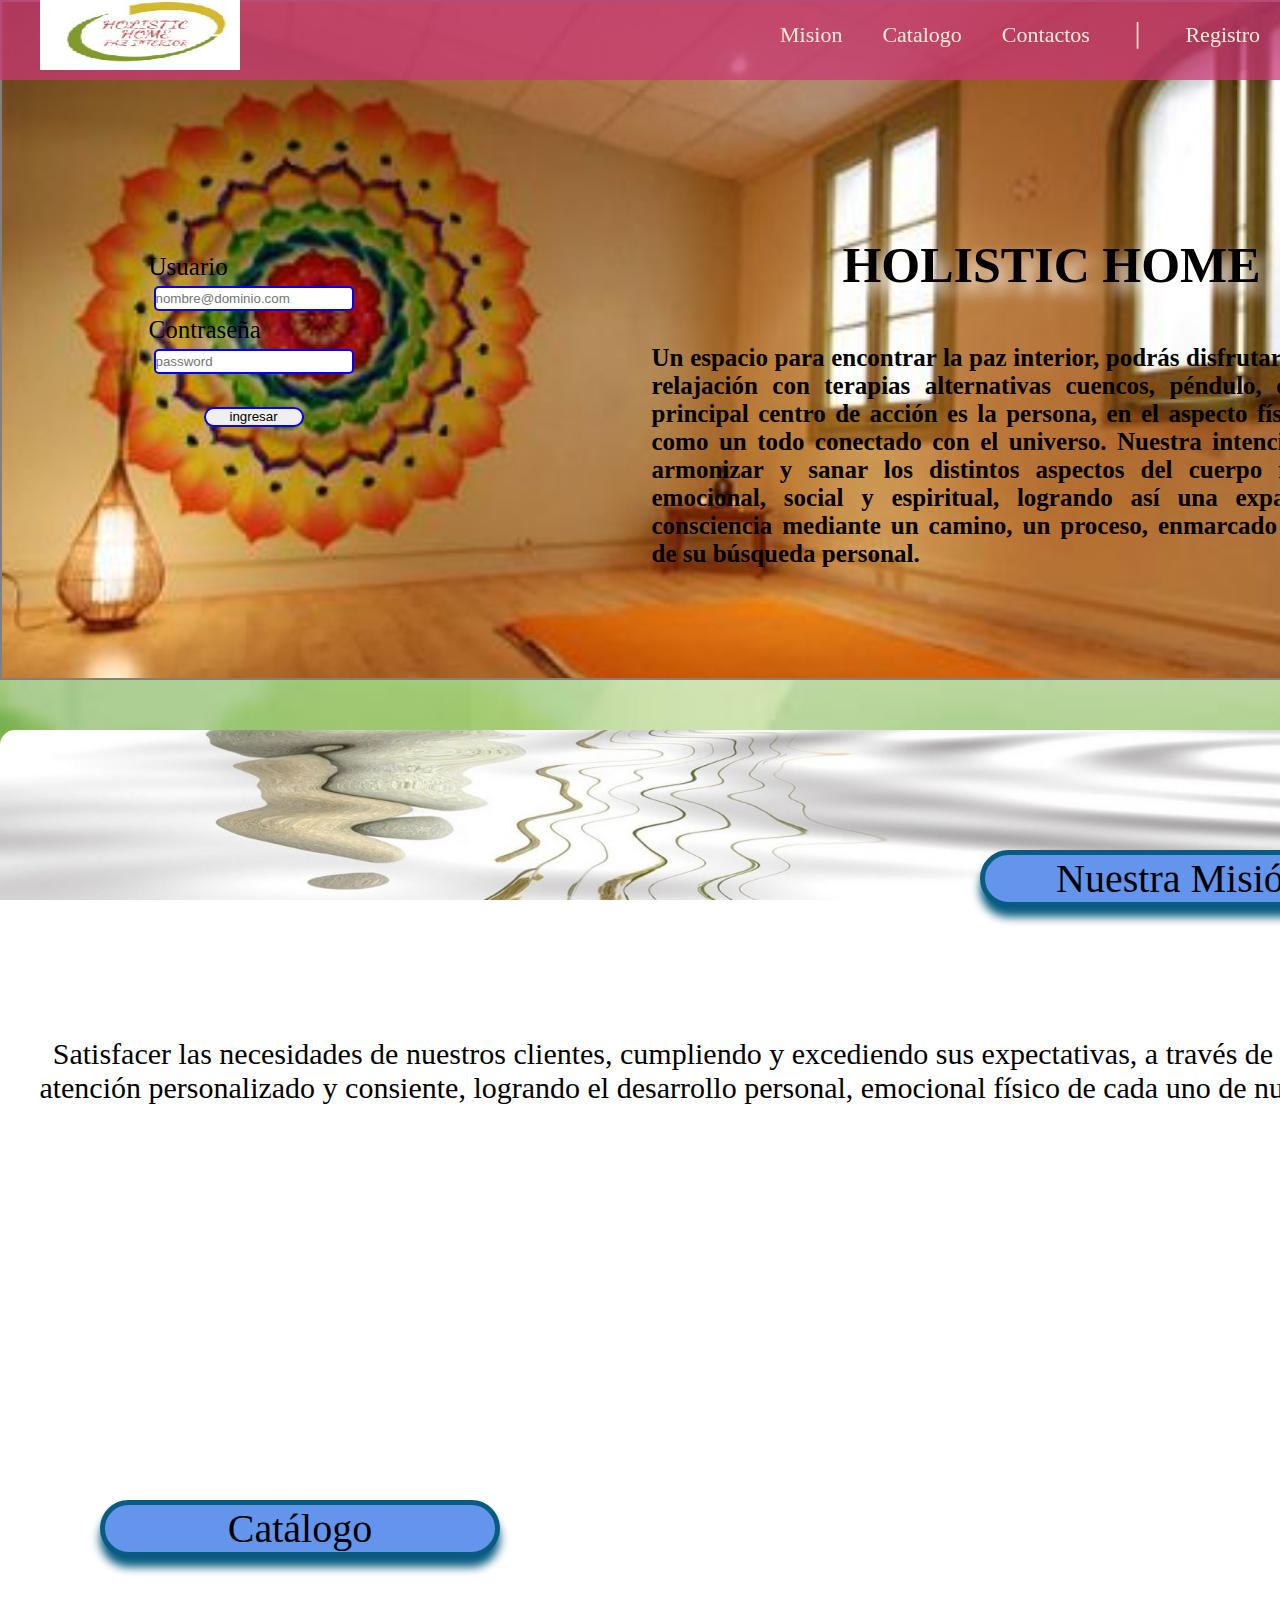
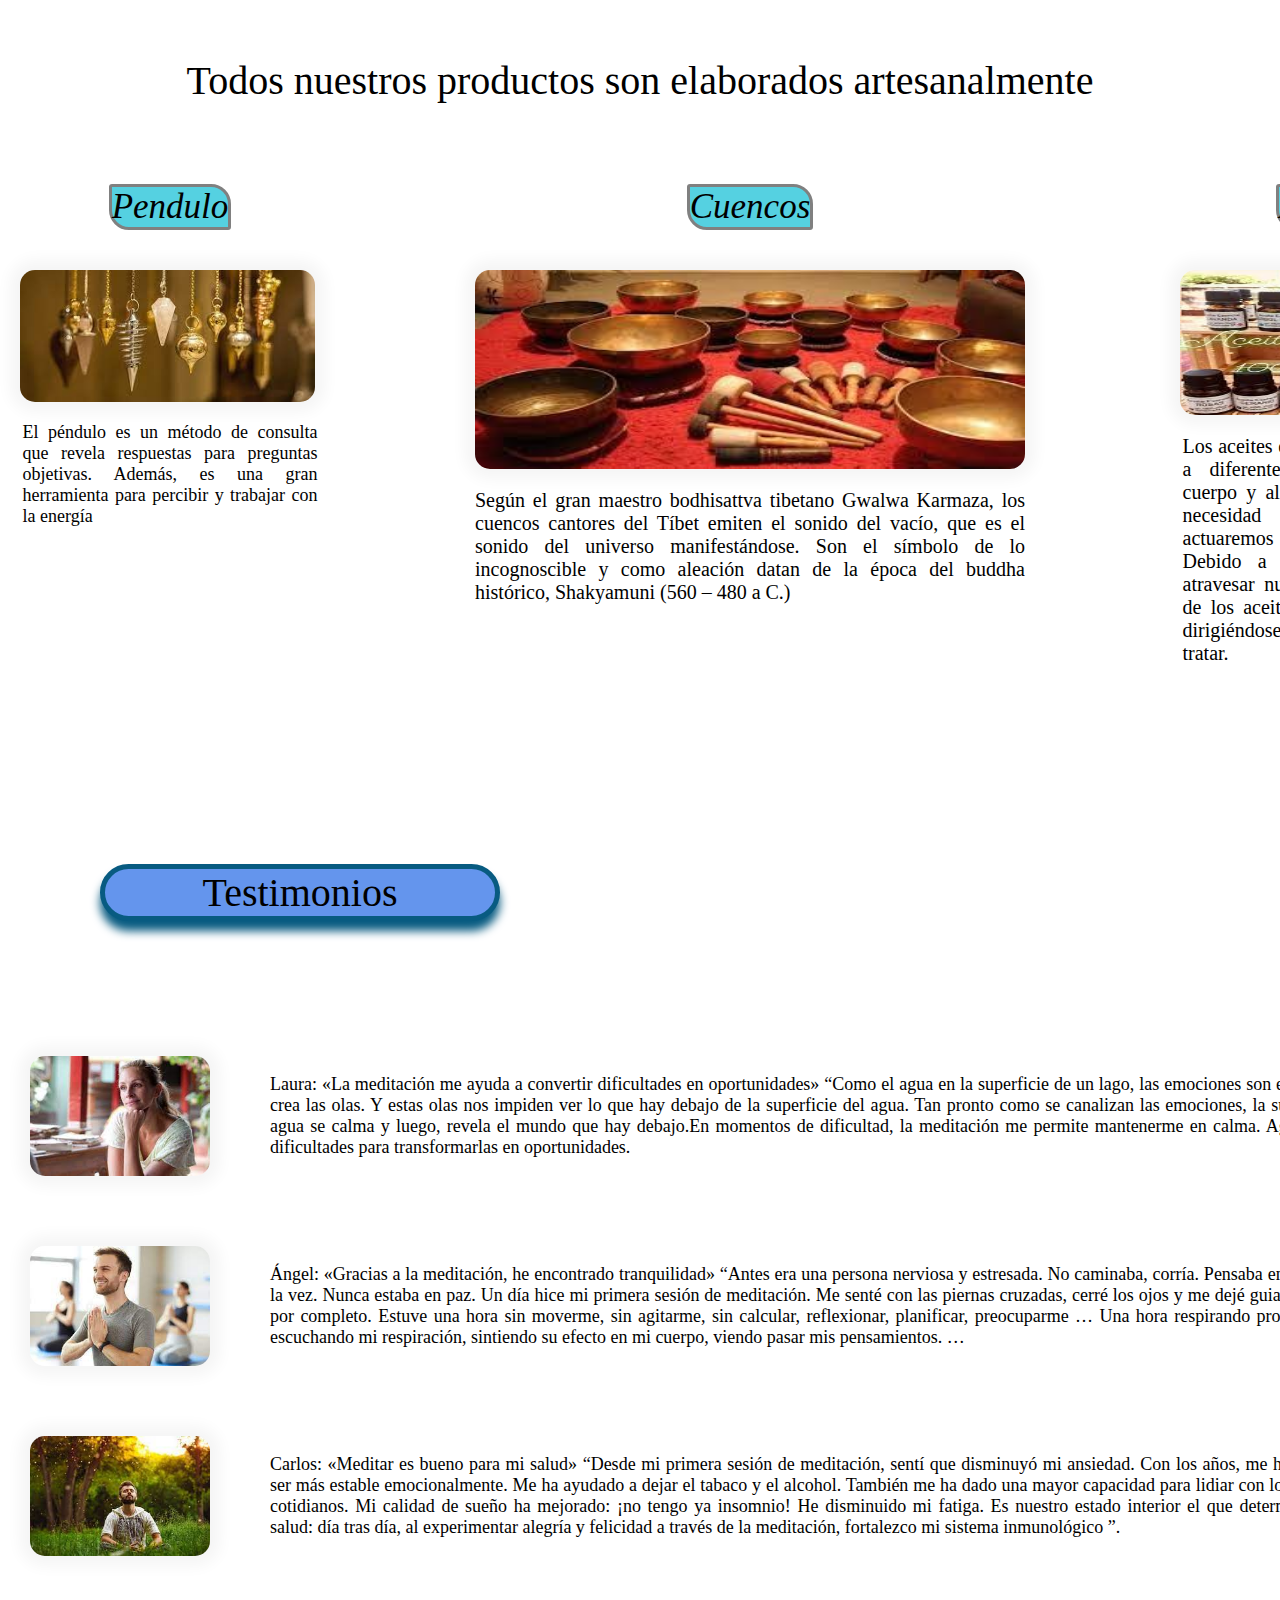
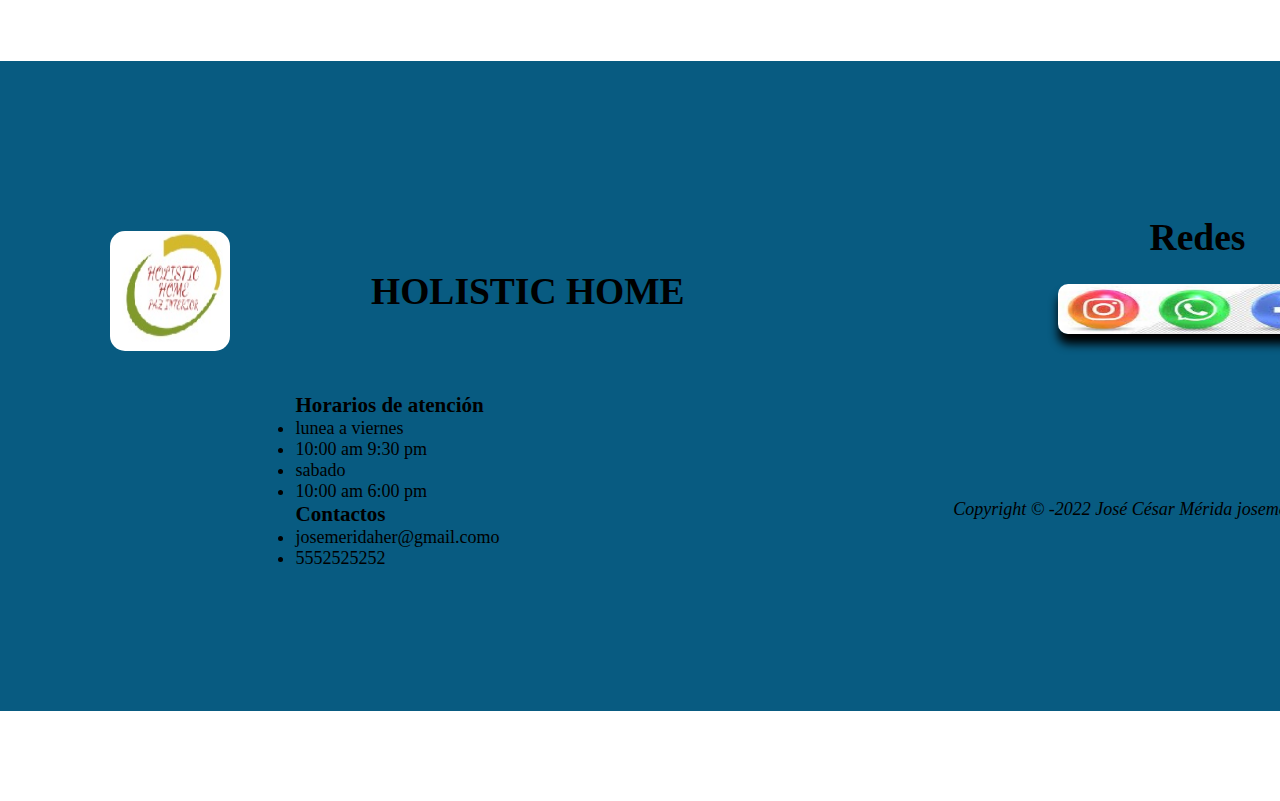
<file: index.html>
<!DOCTYPE html>
<html lang="es">
<head>
    <meta charset="UTF-8">
    <meta http-equiv="X-UA-Compatible" content="IE=edge">
    <meta name="viewport" content="width=device-width, initial-scale=1.0">
    <title>HOLISTIC HOME</title>
    <link rel="stylesheet" href="style.css">
    <link rel="stylesheet" href="mobile.css" media="screen and (max-width:630px">




</head> 

<body>
    <header class="header">
        <nav class="nav">
          <img src="holistic.jpg" alt="">  
    
         <ul class="menu">
            <li class="nav1">Mision</li>
            <li class="nav1">Catalogo</li>
            <li class="nav1">Contactos</li>
            <li class="nav1">│</li>
            <li class="nav1">Registro</li>
    
         </ul>
        </nav> 
         </header>
    
    <!--inicio-->
        <section class="contenedor1">
            
            <div class="ingreso">

               <label for="name1">Usuario</label>
               <input id="name1" type="email" placeholder="nombre@dominio.com" />
               <label for="name">Contraseña</label>
               <input id="name" type="password" placeholder="password"/><br>                
               <button>ingresar</button>           
               
            </div>

           <div class="descripcion" >
               <h1>HOLISTIC HOME</h1>
               <P>Un espacio para encontrar la paz interior, podrás 
                  disfrutar de momento de relajación con terapias alternativas
                  cuencos, péndulo, chakras.Nuestro principal centro de acción
                  es la persona, en el aspecto físico y espiritual, 
                  como un todo conectado con el universo.
                  Nuestra intención es ayudar a armonizar y sanar los distintos
                  aspectos del cuerpo físico, psíquico, emocional, social y espiritual, 
                  logrando así una expansión total de consciencia mediante un camino,
                  un proceso, enmarcado siempre dentro de su búsqueda personal. </P>
           </div>

       </section>
<!--mision-->
<section>

    <div class="mision">
        <header>Nuestra Misión</header>
        <p> Satisfacer las necesidades de nuestros clientes, cumpliendo y
            excediendo sus expectativas, a través de un proceso de atención
            personalizado y consiente, logrando el desarrollo personal,
            emocional físico de cada uno de nuestros clientes.</p>  
     </div>
</section>

<!--productos-->
<header class="producto">Catálogo</header>
       <p class="uno1">Todos nuestros productos son
                           elaborados artesanalmente</p>
   
   
     <div class="contenedor">

        <div class="caja orden titulo uno">
            <p>Pendulo</p>
            <img src="pendulos.jpg" alt="">
            <article> El péndulo es un método 
                de consulta que revela respuestas para preguntas 
                objetivas. Además, es una gran herramienta para percibir
                y trabajar con la energía
            </article>    
        </div>

        <div class="caja orden titulo dos">
            <p>Cuencos</p>
            <img src="cuencos.jpg" alt="">
            <article> Según el gran maestro bodhisattva 
                 tibetano Gwalwa Karmaza, los cuencos cantores
                 del Tíbet emiten el sonido del vacío, que es el 
                 sonido del universo manifestándose. Son el símbolo de
                 lo incognoscible y como aleación datan de la época del
                 buddha histórico, Shakyamuni (560 – 480 a C.)</article>
        </div>

        <div class="caja orden titulo tres">
            <p>Aceites</p>
            <img src="aceites.jpg" alt="">
            <article>Los aceites esenciales pueden actuar a diferentes
                 niveles en nuestro cuerpo y alma. En función de qué 
                 necesidad se nos presente actuaremos de forma diferente. 
                 Debido a su gran afinidad por atravesar nuestra piel, la
                 absorción de los aceites esenciales es directa dirigiéndose
                rápidamente a la zona a tratar.</article>
        </div>

   </div>  <br><br><br><br> <br>             

<!--testimonio-->
<div>
         <header class="producto">Testimonios</header>


         <div class="contenedor2">

            <div class="testimonio imagen texto">

            <img src="laura.jpg" alt="">
            <article>Laura: «La meditación me ayuda a convertir dificultades en oportunidades»
                “Como el agua en la superficie de un lago, las emociones son el viento que crea 
                 las olas. Y estas olas nos impiden ver lo que hay debajo de la superficie del agua. 
                 Tan pronto como se canalizan las emociones, la superficie del agua se calma y luego, 
                 revela el  mundo que hay debajo.En momentos de dificultad, la meditación me permite 
                 mantenerme en calma. Agradezco las dificultades para transformarlas en
                 oportunidades.</article>    
            </div> 

            <div class="testimonio imagen texto">
                <img src="angel.jpg" alt="">
                <article>Ángel: «Gracias a la meditación, he encontrado tranquilidad»
                    “Antes era una persona nerviosa y estresada. No caminaba, corría.
                     Pensaba en mil cosas a la vez. Nunca estaba en paz.
                    Un día hice mi primera sesión de meditación.
                     Me senté con las piernas cruzadas, cerré los ojos y me dejé guiar. 
                     Me dejé ir por completo. Estuve una hora sin moverme, sin agitarme, sin calcular, 
                     reflexionar, planificar, preocuparme … Una hora respirando profundamente, escuchando mi respiración, 
                     sintiendo su efecto en mi cuerpo, viendo pasar mis pensamientos. …</article>
            </div>
            <div class="testimonio imagen texto">
                <img src="carlos.jpg" alt="">
                <article>Carlos: «Meditar es bueno para mi salud»
                    “Desde mi primera sesión de meditación, sentí que 
                    disminuyó mi ansiedad. Con los años, me ha ayudado a ser más estable emocionalmente. 
                    Me ha ayudado a dejar el tabaco y el alcohol. También me ha dado una mayor capacidad para lidiar con los problemas 
                    cotidianos. Mi calidad de sueño ha mejorado:
                    ¡no tengo ya insomnio! He disminuido mi fatiga. Es nuestro estado interior el que determina nuestra salud: día tras 
                    día, al experimentar alegría y felicidad a través de la meditación, fortalezco mi sistema inmunológico ”.</article>

            </div>        
                            

   </div>




</div>

     <div class="final"> 
        
       <div class="cubo1">
                   
               <div class="cubo2" > 
                <img src="/holistic.jpg" alt="">
                <h2>HOLISTIC HOME</h2>  
                </div>
                
        <div class="cubo2">

            <div class="horario">
                <h3>Horarios de atención</h3>
                <ul>
                    <li>lunea a viernes </li>
                    <li> 10:00 am 9:30 pm </li>
                    <li>sabado </li>
                    <li>10:00 am 6:00 pm </li>
                 <h3> Contactos</h3>
                    <li> josemeridaher@gmail.como</li>
                    <li>5552525252 </li>
                </ul>
              </div>
        </div>            
      </div>


 <div class="cubo1">
       
         <div class="cubo3">
             <div class="redes">
                    <h2>Redes</h2>
                    <img src="redes1.jpg" alt="">              
                         
                <footer> 
                    <address>
                        Copyright © -2022 José César Mérida
                        josemeridaher@gmail.como
                        
                    </address>
                    
                </footer> <div>
       </div>    
     </div>         
       
</div>       
        
    
</body>
</html>
</file>
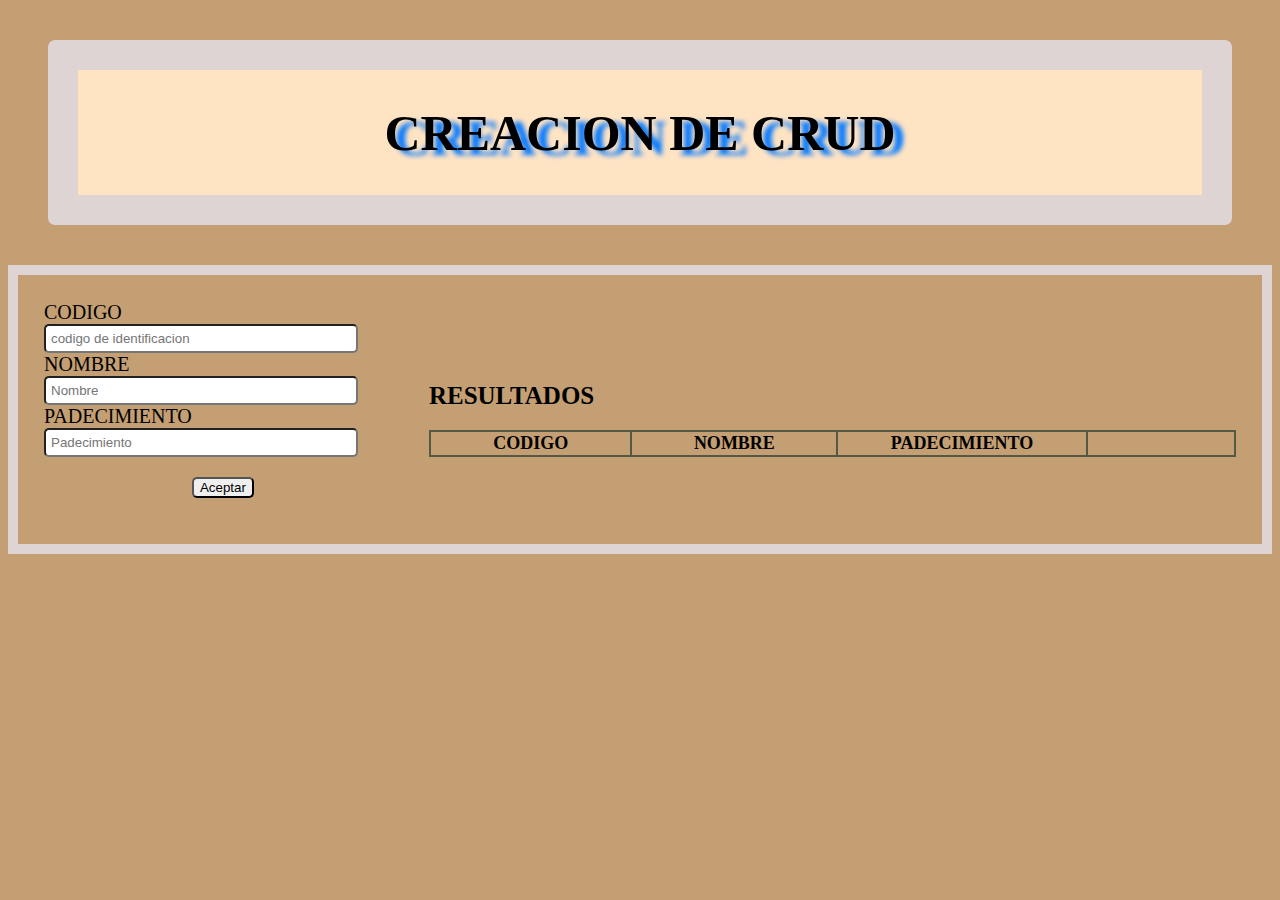
<file: proyecto2/index.html>
<!DOCTYPE html>
<html lang="en">
<head>
    <meta charset="UTF-8">
    <meta http-equiv="X-UA-Compatible" content="IE=edge">
    <meta name="viewport" content="width=device-width, initial-scale=1.0">
    <title>Document</title>
    <link rel="stylesheet" href="./pac.css">
     
</head>
<body>
    
     <div class="crud">
    <h1 >CREACION DE CRUD</h1>
    </div>
    <table >
        <tr>
            <td>
                <form onsubmit="event.preventDefault(); onSubmitform();" >
                    
                    <div>
                        <label>CODIGO</label>
                        <input type="number" name="empCode" id="empCode" placeholder="codigo de identificacion">
                    </div>
                    <div>
                        <label>NOMBRE</label>
                        <input type="text" name="fullName" id="fullName" placeholder="Nombre">
                    </div>
                    
                    <div>
                        <label>PADECIMIENTO</label>
                        <input type="text" name="padMedico" id="padMedico" placeholder="Padecimiento">
                    </div>
                    <div class="buttom" id="buttom">
                        <button type="submit" value="submit">Aceptar</button>
                       
                    </div>
                </form>

            </td>
            
            <td>
                <h2>RESULTADOS</h2>
                 
                <table class="mainTable" id="employeeList">
                <thead>
                    <th>CODIGO</th>
                    <th>NOMBRE</th>
                    <th>PADECIMIENTO</th>
                    <th></th>
                </thead>               
                
                <tbody ></tbody>
                

                </table>
                
            </td>
        </tr>

    </table>






    <script src="./pac.js"></script>
</body>
</html>
</file>
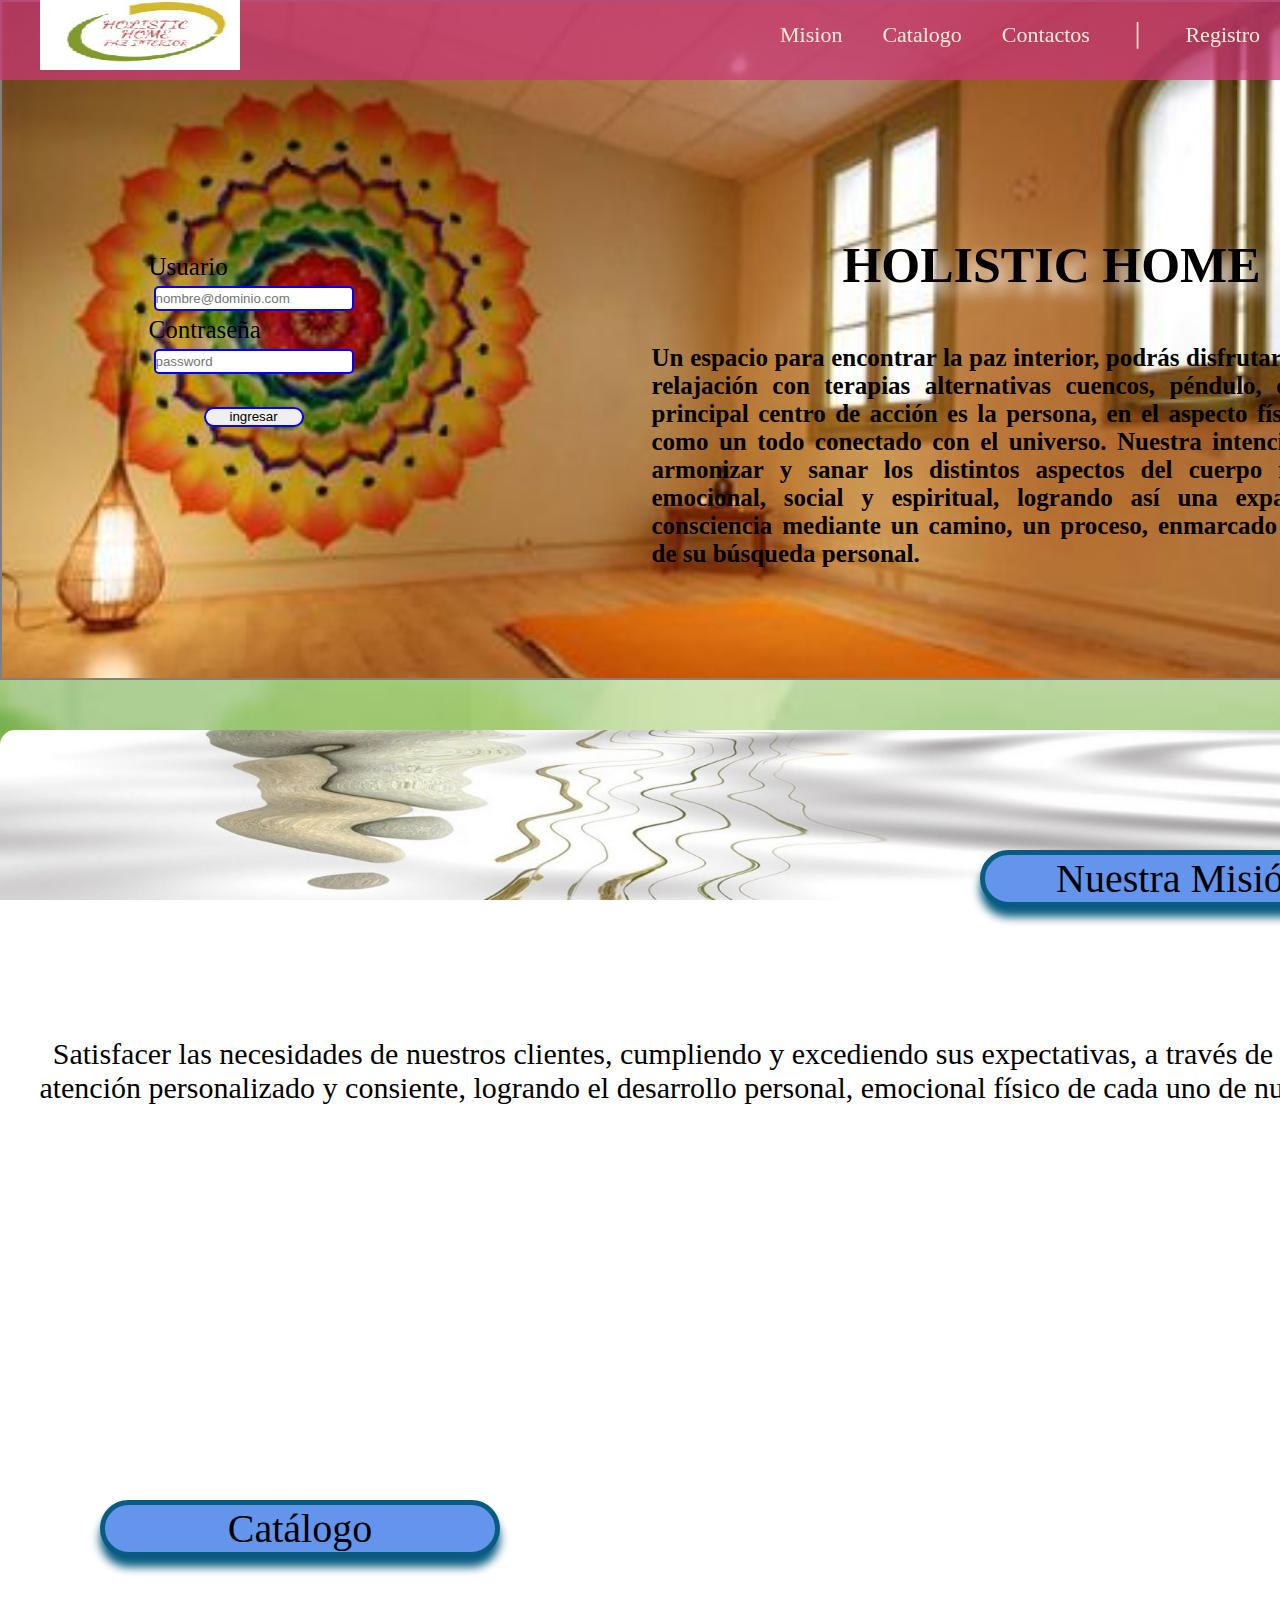
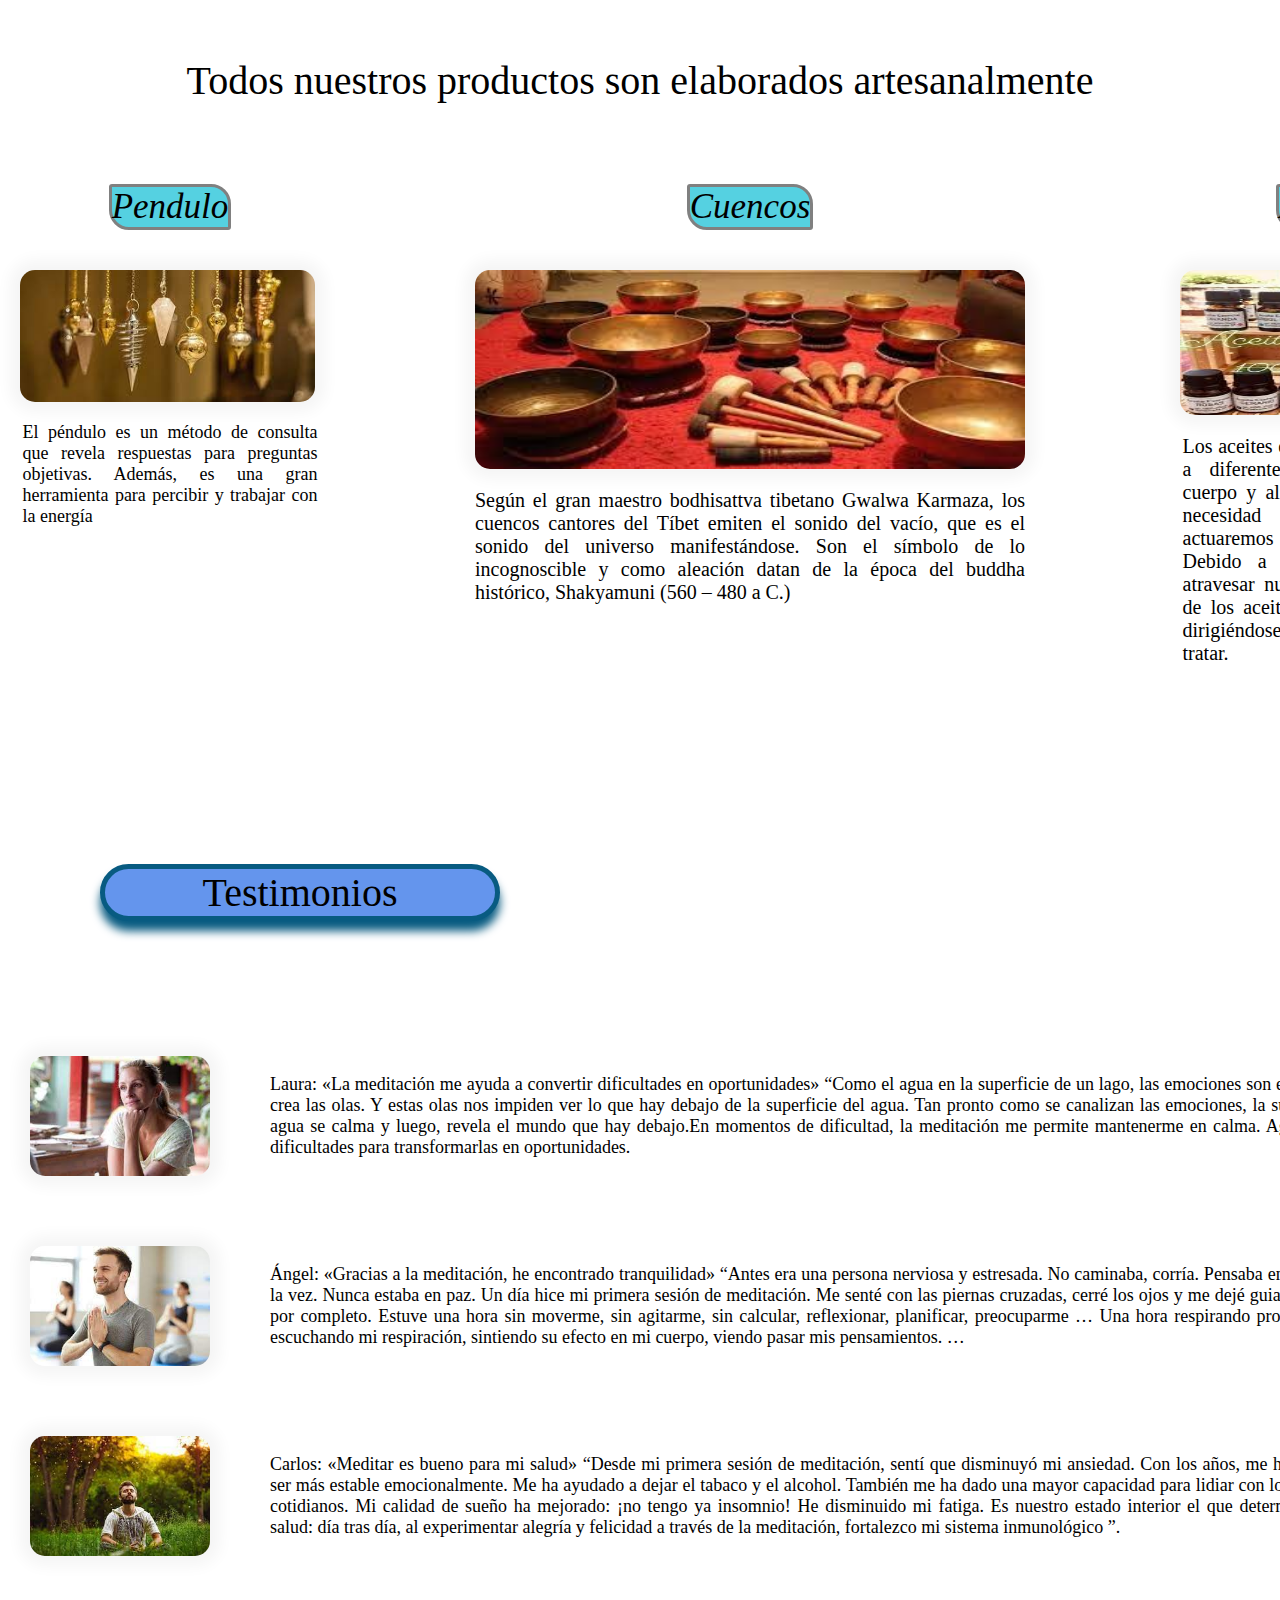
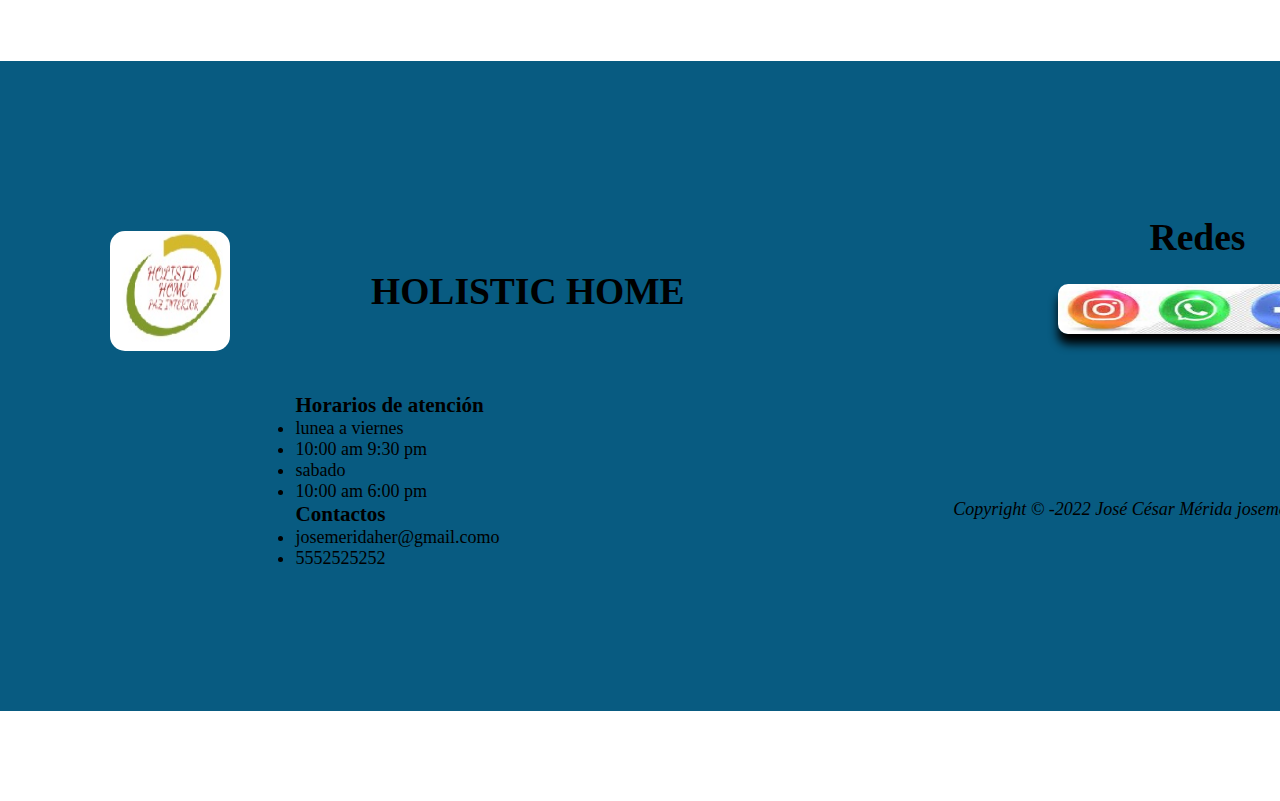
<file: pagina1.html>
<!DOCTYPE html>
<html lang="es">
<head>
    <meta charset="UTF-8">
    <meta http-equiv="X-UA-Compatible" content="IE=edge">
    <meta name="viewport" content="width=device-width, initial-scale=1.0">
    <title>HOLISTIC HOME</title>
    <link rel="stylesheet" href="proyecyo1.css">
    <link rel="stylesheet" href="mobile.css" media="screen and (max-width:630px">




</head> 

<body>
    <header class="header">
        <nav class="nav">
          <img src="holistic.jpg" alt="">  
    
         <ul class="menu">
            <li class="nav1">Mision</li>
            <li class="nav1">Catalogo</li>
            <li class="nav1">Contactos</li>
            <li class="nav1">│</li>
            <li class="nav1">Registro</li>
    
         </ul>
        </nav> 
         </header>
    
    <!--inicio-->
        <section class="contenedor1">
            
            <div class="ingreso">

               <label for="name1">Usuario</label>
               <input id="name1" type="email" placeholder="nombre@dominio.com" />
               <label for="name">Contraseña</label>
               <input id="name" type="password" placeholder="password"/><br>                
               <button>ingresar</button>           
               
            </div>

           <div class="descripcion" >
               <h1>HOLISTIC HOME</h1>
               <P>Un espacio para encontrar la paz interior, podrás 
                  disfrutar de momento de relajación con terapias alternativas
                  cuencos, péndulo, chakras.Nuestro principal centro de acción
                  es la persona, en el aspecto físico y espiritual, 
                  como un todo conectado con el universo.
                  Nuestra intención es ayudar a armonizar y sanar los distintos
                  aspectos del cuerpo físico, psíquico, emocional, social y espiritual, 
                  logrando así una expansión total de consciencia mediante un camino,
                  un proceso, enmarcado siempre dentro de su búsqueda personal. </P>
           </div>

       </section>
<!--mision-->
<section>

    <div class="mision">
        <header>Nuestra Misión</header>
        <p> Satisfacer las necesidades de nuestros clientes, cumpliendo y
            excediendo sus expectativas, a través de un proceso de atención
            personalizado y consiente, logrando el desarrollo personal,
            emocional físico de cada uno de nuestros clientes.</p>  
     </div>
</section>

<!--productos-->
<header class="producto">Catálogo</header>
       <p class="uno1">Todos nuestros productos son
                           elaborados artesanalmente</p>
   
   
     <div class="contenedor">

        <div class="caja orden titulo uno">
            <p>Pendulo</p>
            <img src="pendulos.jpg" alt="">
            <article> El péndulo es un método 
                de consulta que revela respuestas para preguntas 
                objetivas. Además, es una gran herramienta para percibir
                y trabajar con la energía
            </article>    
        </div>

        <div class="caja orden titulo dos">
            <p>Cuencos</p>
            <img src="cuencos.jpg" alt="">
            <article> Según el gran maestro bodhisattva 
                 tibetano Gwalwa Karmaza, los cuencos cantores
                 del Tíbet emiten el sonido del vacío, que es el 
                 sonido del universo manifestándose. Son el símbolo de
                 lo incognoscible y como aleación datan de la época del
                 buddha histórico, Shakyamuni (560 – 480 a C.)</article>
        </div>

        <div class="caja orden titulo tres">
            <p>Aceites</p>
            <img src="aceites.jpg" alt="">
            <article>Los aceites esenciales pueden actuar a diferentes
                 niveles en nuestro cuerpo y alma. En función de qué 
                 necesidad se nos presente actuaremos de forma diferente. 
                 Debido a su gran afinidad por atravesar nuestra piel, la
                 absorción de los aceites esenciales es directa dirigiéndose
                rápidamente a la zona a tratar.</article>
        </div>

   </div>  <br><br><br><br> <br>             

<!--testimonio-->
<div>
         <header class="producto">Testimonios</header>


         <div class="contenedor2">

            <div class="testimonio imagen texto">

            <img src="laura.jpg" alt="">
            <article>Laura: «La meditación me ayuda a convertir dificultades en oportunidades»
                “Como el agua en la superficie de un lago, las emociones son el viento que crea 
                 las olas. Y estas olas nos impiden ver lo que hay debajo de la superficie del agua. 
                 Tan pronto como se canalizan las emociones, la superficie del agua se calma y luego, 
                 revela el  mundo que hay debajo.En momentos de dificultad, la meditación me permite 
                 mantenerme en calma. Agradezco las dificultades para transformarlas en
                 oportunidades.</article>    
            </div> 

            <div class="testimonio imagen texto">
                <img src="angel.jpg" alt="">
                <article>Ángel: «Gracias a la meditación, he encontrado tranquilidad»
                    “Antes era una persona nerviosa y estresada. No caminaba, corría.
                     Pensaba en mil cosas a la vez. Nunca estaba en paz.
                    Un día hice mi primera sesión de meditación.
                     Me senté con las piernas cruzadas, cerré los ojos y me dejé guiar. 
                     Me dejé ir por completo. Estuve una hora sin moverme, sin agitarme, sin calcular, 
                     reflexionar, planificar, preocuparme … Una hora respirando profundamente, escuchando mi respiración, 
                     sintiendo su efecto en mi cuerpo, viendo pasar mis pensamientos. …</article>
            </div>
            <div class="testimonio imagen texto">
                <img src="carlos.jpg" alt="">
                <article>Carlos: «Meditar es bueno para mi salud»
                    “Desde mi primera sesión de meditación, sentí que 
                    disminuyó mi ansiedad. Con los años, me ha ayudado a ser más estable emocionalmente. 
                    Me ha ayudado a dejar el tabaco y el alcohol. También me ha dado una mayor capacidad para lidiar con los problemas 
                    cotidianos. Mi calidad de sueño ha mejorado:
                    ¡no tengo ya insomnio! He disminuido mi fatiga. Es nuestro estado interior el que determina nuestra salud: día tras 
                    día, al experimentar alegría y felicidad a través de la meditación, fortalezco mi sistema inmunológico ”.</article>

            </div>        
                            

   </div>




</div>

     <div class="final"> 
        
       <div class="cubo1">
                   
               <div class="cubo2" > 
                <img src="/holistic.jpg" alt="">
                <h2>HOLISTIC HOME</h2>  
                </div>
                
        <div class="cubo2">

            <div class="horario">
                <h3>Horarios de atención</h3>
                <ul>
                    <li>lunea a viernes </li>
                    <li> 10:00 am 9:30 pm </li>
                    <li>sabado </li>
                    <li>10:00 am 6:00 pm </li>
                 <h3> Contactos</h3>
                    <li> josemeridaher@gmail.como</li>
                    <li>5552525252 </li>
                </ul>
              </div>
        </div>            
      </div>


 <div class="cubo1">
       
         <div class="cubo3">
             <div class="redes">
                    <h2>Redes</h2>
                    <img src="redes1.jpg" alt="">              
                         
                <footer> 
                    <address>
                        Copyright © -2022 José César Mérida
                        josemeridaher@gmail.como
                        
                    </address>
                    
                </footer> <div>
       </div>    
     </div>         
       
</div>       
        
    
</body>
</html>
</file>
<file: style.css>
*{ margin: 0px;
   padding: 0px;
   box-sizing: border-box;}


body{
   background-image: url(fondo4.jpg);
    background-repeat: no-repeat;
    background-attachment: fixed;
    background-size:cover;
}

.title{
   font-size: 12px;
   font-family: sans-serif;

}

.header{
   background-color: rgba(202, 57, 118, 0.74);
   height: 80px;
   position: fixed;
   width: 100%;
   top: 0;
   left: 0;
 }
 .nav{
   display: flex;
   justify-content:space-between;
   max-width: 992;
}
   
 .nav img{
   width:280px;
   height: 70px;
   padding: 0 40px;
   line-height: 80px;
    }

 .menu {
       display: flex;
       flex-direction: row;
       align-items: center;
       color: antiquewhite;
       list-style: none;
       font-size: 20px;
       
 }
.nav1 {
   font-size: 22px;
   margin:20px;
   border-radius:10px;    
}
.nav1:hover{
   background-color: gray;
   color: rgb(90, 29, 29);
}

/*jumbotron*/
.contenedor1{ width: 1600px;
              height: 680px;
              margin: 0px auto;
              border: 2px solid gray;   
              display: flex;
              flex-direction: row;
              justify-content: space-around;
              align-items: center;
              background-image:url(imagen2.jpg);
              background-repeat: no-repeat;
              background-attachment: fixed;
              background-size:cover;}   

.ingreso { display: flex;
           flex-direction: column;
           align-items:flex-start ;
           font-size: 25px;
           font-family:franklin gothic medium;
           color:black;
           text-shadow: 10px 10px 20px white; }
    
  .ingreso input { margin: 5px;
                   width: 200px;
                   height: 25px;
                   border: 2px solid blue;
                   border-radius: 5px;}                             
     
    .ingreso button { display: inline-flex;
                      justify-content: center;
                      border: 2px solid blue;
                      border-radius: 10px;
                      margin: 0% auto;
                      width: 100px;
                      height: 20px;
                      cursor: pointer; }
    .ingreso button:hover{ background-color: #eb94d0; color: aliceblue;}
      
.descripcion{
     display: inline-flex;
     flex-direction:column;
     align-items: center;}
    
     .descripcion h1 {
          font-size: 50px;
          font-family: cursive;
          margin: 50px;
          text-shadow: 10px 10px 15px white;}
     .descripcion p{
           width: 800px;
           height: 150px;
           text-align: justify;
           font-size: 25px;
           font-weight: bold; }     
    
  .mision{
      display: flex;
      flex-direction: column;
      align-items: end ;
      width: 1500px;
      height: 670px;
      margin: 50px auto;
      background-image:url(mision.jpg);
      background-repeat: no-repeat;
      background-attachment: fixed;
      background-size:cover;
      border-radius: 15px;}
        
      .mision header{
         display: flex;
         justify-content:center;
         margin: 120px;
         font-size: 40px;
         font-family: cursive;
         width: 400px;
         border: 5px solid #085b81;
         border-radius: 150px;
         background-color: cornflowerblue;
         box-shadow: 0px 10px 10px #085b81; }
      .mision p{
         text-align:center;
         font-size: 30px;
         margin:10px;
         font-family: Tahoma;}       
   
  
.producto{ display: flex;
   justify-content: center;
   margin: 100px;
   font-size: 40px;
   font-family: cursive; 
   width: 400px;   
   border: 5px solid #085b81;
   border-radius: 150px;
   background-color: cornflowerblue;
   box-shadow: 0px 10px 10px #085b81; }
        
.uno1{display:flex;
     justify-content: space-around;
     font-family: cursive;
     font-size: 40px;
     margin:20px; }

.contenedor{ 
   display: flex;
   flex-direction: row;
   justify-content: space-between;
   width: 1500px;
   height: 550px;
   margin: 0% auto; }       

.caja{
    width: 300px;
    height: 450px;
    margin: 20px;
  }
.orden{
   display: flex;
   flex-direction: column;
   align-items: stretch;}   

.titulo p{
    border: 3px solid gray;
    border-radius: 3px 20px;
    background-color: rgba(64, 203, 221, 0.89); 
    font-size:35px; 
    font-style: oblique;
    margin: 40px auto;} 
 
       .uno img{
            width: 295px;
            border-radius: 15px;
            box-shadow: 0 0 15px 10px whitesmoke; }
       .uno article{
            margin: 20px auto;
            width: 295px;
            font-size: 18px;
            text-align:justify;}
 
       .dos{width: 550px;}
       .dos img{
           width: 550px;
           height: 199px;
           border-radius: 15px;
           box-shadow: 0 0 15px 10px whitesmoke;}
       .dos article{
           margin: 20px auto;
           width: 550px;
           font-size: 20px;
           text-align:justify;}
       .tres img{
           height: 145px;
           border: 15px;
           border-radius: 15px;
           box-shadow: 0 0 15px 10px whitesmoke;}
       .tres article{
           margin: 20px auto;
           width: 295px;
           font-size: 20px;
           text-align:justify;}        


.contenedor2{ display: flex;
             flex-direction: column;
             width: 1500px;
             height: 550px;
             margin: 0% auto;}
   
.testimonio{display: flex;
            flex-direction: row;
            align-items: center;
            width: 1400px;
            height: 150px;
            margin: 20px;} 

     .imagen img{ width: 180px;
                  height: 120px;
                  border-radius: 15px;
                  margin:10px;
                  box-shadow: 0 0 15px 10px whitesmoke;}    
            
     .texto article{font-size: 18px;
            text-align:justify;
          margin: 50px; }
    
.final{display: flex;
       flex-direction:row;
       align-items: center; 
       width:1600px;
       height: 650px;
       margin: 90px auto;
       background-color: #085b81; }

   .cubo1{display: flex;
          flex-direction: column; 
          width:720px;
          height:380px;
          margin: 0px auto; }

    .cubo2 img{border-radius: 15px;
               width: 120px;
               height: 120px;}
  .cubo2{ display: flex;
          flex-direction: row;
          justify-content: space-around;
          align-items: center;
          width: 715px;
          height: 190px;
          font-size: 25px;
          font-family: cursive; }

.horario{margin: 20px;
         font-size: 18px;
         list-style-type: none; }

.cubo3 img{border-radius: 10px;
          width: 280px;
          height: 120px;}

.cubo3{width: 715px;
       height: 400px;
       font-size: 25px;
       font-family: cursive; }

.redes{
   display: flex;
   flex-direction: column;
   align-items: center;
   font-size: 25px;
   font-family: cursive;
   margin:20px;
}
.redes footer{
   
   margin: 140px 50px;
   font-size: 18px;}

.redes img{
   width: 240x;
   height: 50px;
   margin:25px;
   box-shadow: 0px 10px 10px black;
  
}
</file>
<file: mobile.css>
/*barra */
.header{
    background-color: rgb(202, 57, 118, 0,74);
    height: 80px;
    position: fixed;
    width: 100%;
    top: 0;
    left: 0;
  }
  .nav{
    display: flex;
    justify-content:space-between;
    max-width: 992;
}
    
  .nav img{
    width:280px;
    height: 70px;
    padding: 0 40px;
    line-height: 80px;
     }

  .menu {
        display: flex;
        flex-direction: row;
        align-items: center;
        color: antiquewhite;
        list-style: none;
        font-size: 20px;
        
  }
 .nav1 {
    margin:25px;
    border-radius: 10px;

}
.nav1:hover{
    background-color: gray;
   
}

.menu{
    display: flex;
    flex-direction: column;
    background-color: rgba(202, 57, 117, 0.356);
    }


.ingreso{
    font-size: 33px;
  }
 

 .contenedor1{
    flex-direction: column;
    justify-content: center;
    width:600px;
    height: 800px;
    
 }
 .descripcion h1{
    font-size: 25px;
 }
 .descripcion p{
    width: 400px;
    font-size: 20px;  
 }
.mision{
    align-items: center;
    width: 600px;
}
.mision header{
    font-size: 25px;
  
}

.producto{
    font-size: 25px;
    justify-content: center;
    }
.uno1{
    font-size: 25px;
    
}    
.contenedor{
    flex-direction: column;
    height:auto;
}

.testimonio{
    flex-direction: column;
    align-items: flex-start;
    width: 500px;
    height: auto;
}

.final{
    flex-direction: column;
    align-items: flex-start;
    width: 100%;
    height: auto; 
    margin:1000px 1px;
}


.cubo2 {
    margin: 25px;
   flex-direction: column;
   align-items: center;
}
.redes {
    margin:100px;
}
.redes footer{
    margin:50px;
}
</file>
<file: proyecto2/pac.css>
body>table{
    width: 100%;
    border-spacing: 25px;
    border: 10px solid rgb(223, 212, 212);
    
}

.mainTable{
   border-collapse:collapse;
    border: transparent;
}

tr:nth-child(even){
    background-color: rgb(220, 214, 214);
}
td th{
    border: transparent;
    width: 500px; 
 
}

tbody{
    font-size: 18px;
}  


h2{
    
    font-size: 25px;
    margin: 20px auto;
}
a{ 
    
    color:rgb(0, 0, 255);
    margin: 20px;
    cursor: pointer;
}



input {     
    width: 300px;  
    padding: 5px 5px;
    border-radius: 5px;
   
}
label{
    font-size: 20px;
    
}
button{
    display: flex;
    margin: 20px auto;
    border-radius: 5px;
    cursor: pointer;
    }

    button:hover{
        background-color: grey;
        color: blue;
    }

td th{ 
    border: 2px solid rgb(84, 88, 68);
    border-radius: 5PX;
    width: 500px; 
}

body{
    background-color: rgba(192, 153, 106, 0.938);
}

.crud{
    display: flex;
    justify-content: center;
    margin:40px;
    font-size: 25px;
    font-family: cursive;
    text-shadow: 10px 5px 5px rgb(0, 119, 255);
    border: 30px solid rgb(223, 212, 212);
    border-radius: 7px;
    background-color: bisque;
}
</file>
<file: proyecyo1.css>
*{ margin: 0px;
   padding: 0px;
   box-sizing: border-box;}


body{
   background-image: url(fondo4.jpg);
    background-repeat: no-repeat;
    background-attachment: fixed;
    background-size:cover;
}

.title{
   font-size: 12px;
   font-family: sans-serif;

}

.header{
   background-color: rgba(202, 57, 118, 0.74);
   height: 80px;
   position: fixed;
   width: 100%;
   top: 0;
   left: 0;
 }
 .nav{
   display: flex;
   justify-content:space-between;
   max-width: 992;
}
   
 .nav img{
   width:280px;
   height: 70px;
   padding: 0 40px;
   line-height: 80px;
    }

 .menu {
       display: flex;
       flex-direction: row;
       align-items: center;
       color: antiquewhite;
       list-style: none;
       font-size: 20px;
       
 }
.nav1 {
   font-size: 22px;
   margin:20px;
   border-radius:10px;    
}
.nav1:hover{
   background-color: gray;
   color: rgb(90, 29, 29);
}

/*jumbotron*/
.contenedor1{ width: 1600px;
              height: 680px;
              margin: 0px auto;
              border: 2px solid gray;   
              display: flex;
              flex-direction: row;
              justify-content: space-around;
              align-items: center;
              background-image:url(imagen2.jpg);
              background-repeat: no-repeat;
              background-attachment: fixed;
              background-size:cover;}   

.ingreso { display: flex;
           flex-direction: column;
           align-items:flex-start ;
           font-size: 25px;
           font-family:franklin gothic medium;
           color:black;
           text-shadow: 10px 10px 20px white; }
    
  .ingreso input { margin: 5px;
                   width: 200px;
                   height: 25px;
                   border: 2px solid blue;
                   border-radius: 5px;}                             
     
    .ingreso button { display: inline-flex;
                      justify-content: center;
                      border: 2px solid blue;
                      border-radius: 10px;
                      margin: 0% auto;
                      width: 100px;
                      height: 20px;
                      cursor: pointer; }
    .ingreso button:hover{ background-color: #eb94d0; color: aliceblue;}
      
.descripcion{
     display: inline-flex;
     flex-direction:column;
     align-items: center;}
    
     .descripcion h1 {
          font-size: 50px;
          font-family: cursive;
          margin: 50px;
          text-shadow: 10px 10px 15px white;}
     .descripcion p{
           width: 800px;
           height: 150px;
           text-align: justify;
           font-size: 25px;
           font-weight: bold; }     
    
  .mision{
      display: flex;
      flex-direction: column;
      align-items: end ;
      width: 1500px;
      height: 670px;
      margin: 50px auto;
      background-image:url(mision.jpg);
      background-repeat: no-repeat;
      background-attachment: fixed;
      background-size:cover;
      border-radius: 15px;}
        
      .mision header{
         display: flex;
         justify-content:center;
         margin: 120px;
         font-size: 40px;
         font-family: cursive;
         width: 400px;
         border: 5px solid #085b81;
         border-radius: 150px;
         background-color: cornflowerblue;
         box-shadow: 0px 10px 10px #085b81; }
      .mision p{
         text-align:center;
         font-size: 30px;
         margin:10px;
         font-family: Tahoma;}       
   
  
.producto{ display: flex;
   justify-content: center;
   margin: 100px;
   font-size: 40px;
   font-family: cursive; 
   width: 400px;   
   border: 5px solid #085b81;
   border-radius: 150px;
   background-color: cornflowerblue;
   box-shadow: 0px 10px 10px #085b81; }
        
.uno1{display:flex;
     justify-content: space-around;
     font-family: cursive;
     font-size: 40px;
     margin:20px; }

.contenedor{ 
   display: flex;
   flex-direction: row;
   justify-content: space-between;
   width: 1500px;
   height: 550px;
   margin: 0% auto; }       

.caja{
    width: 300px;
    height: 450px;
    margin: 20px;
  }
.orden{
   display: flex;
   flex-direction: column;
   align-items: stretch;}   

.titulo p{
    border: 3px solid gray;
    border-radius: 3px 20px;
    background-color: rgba(64, 203, 221, 0.89); 
    font-size:35px; 
    font-style: oblique;
    margin: 40px auto;} 
 
       .uno img{
            width: 295px;
            border-radius: 15px;
            box-shadow: 0 0 15px 10px whitesmoke; }
       .uno article{
            margin: 20px auto;
            width: 295px;
            font-size: 18px;
            text-align:justify;}
 
       .dos{width: 550px;}
       .dos img{
           width: 550px;
           height: 199px;
           border-radius: 15px;
           box-shadow: 0 0 15px 10px whitesmoke;}
       .dos article{
           margin: 20px auto;
           width: 550px;
           font-size: 20px;
           text-align:justify;}
       .tres img{
           height: 145px;
           border: 15px;
           border-radius: 15px;
           box-shadow: 0 0 15px 10px whitesmoke;}
       .tres article{
           margin: 20px auto;
           width: 295px;
           font-size: 20px;
           text-align:justify;}        


.contenedor2{ display: flex;
             flex-direction: column;
             width: 1500px;
             height: 550px;
             margin: 0% auto;}
   
.testimonio{display: flex;
            flex-direction: row;
            align-items: center;
            width: 1400px;
            height: 150px;
            margin: 20px;} 

     .imagen img{ width: 180px;
                  height: 120px;
                  border-radius: 15px;
                  margin:10px;
                  box-shadow: 0 0 15px 10px whitesmoke;}    
            
     .texto article{font-size: 18px;
            text-align:justify;
          margin: 50px; }
    
.final{display: flex;
       flex-direction:row;
       align-items: center; 
       width:1600px;
       height: 650px;
       margin: 90px auto;
       background-color: #085b81; }

   .cubo1{display: flex;
          flex-direction: column; 
          width:720px;
          height:380px;
          margin: 0px auto; }

    .cubo2 img{border-radius: 15px;
               width: 120px;
               height: 120px;}
  .cubo2{ display: flex;
          flex-direction: row;
          justify-content: space-around;
          align-items: center;
          width: 715px;
          height: 190px;
          font-size: 25px;
          font-family: cursive; }

.horario{margin: 20px;
         font-size: 18px;
         list-style-type: none; }

.cubo3 img{border-radius: 10px;
          width: 280px;
          height: 120px;}

.cubo3{width: 715px;
       height: 400px;
       font-size: 25px;
       font-family: cursive; }

.redes{
   display: flex;
   flex-direction: column;
   align-items: center;
   font-size: 25px;
   font-family: cursive;
   margin:20px;
}
.redes footer{
   
   margin: 140px 50px;
   font-size: 18px;}

.redes img{
   width: 240x;
   height: 50px;
   margin:25px;
   box-shadow: 0px 10px 10px black;
  
}
</file>
